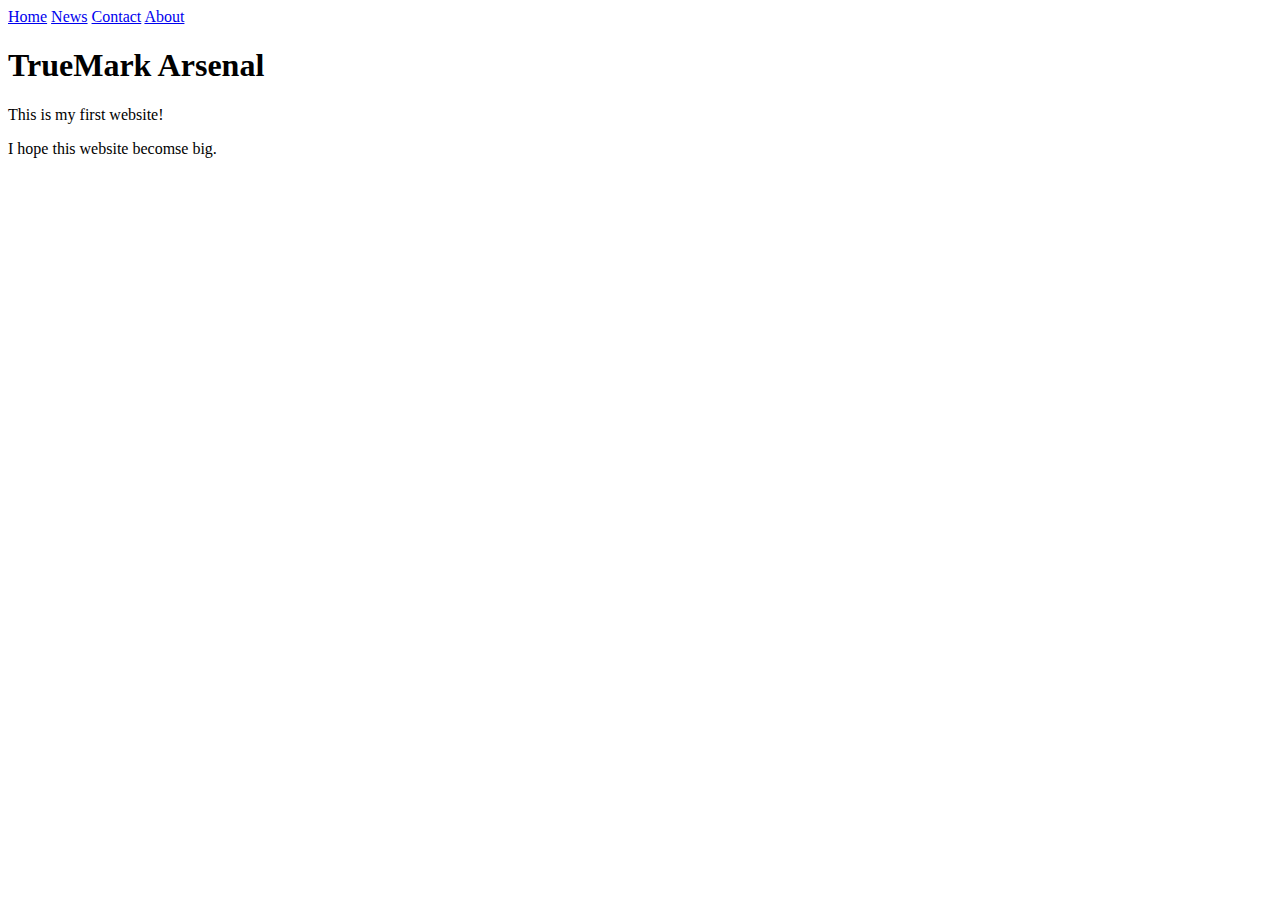
<file: index.html>
<!DOCTYPE html>
<html>
    <head>
        <title>Page Title</title>
    </head>
    <body> 
        <div class="topnav">
            <a class="active" href="#home">Home</a>
            <a href="#news">News</a>
            <a href="#contact">Contact</a>
            <a href="#about">About</a>
        </div>
        <h1>TrueMark Arsenal</h1>
        <p>This is my first website!</p>
        <p>I hope this website becomse big.</p>
    </body>
</html>
</file>
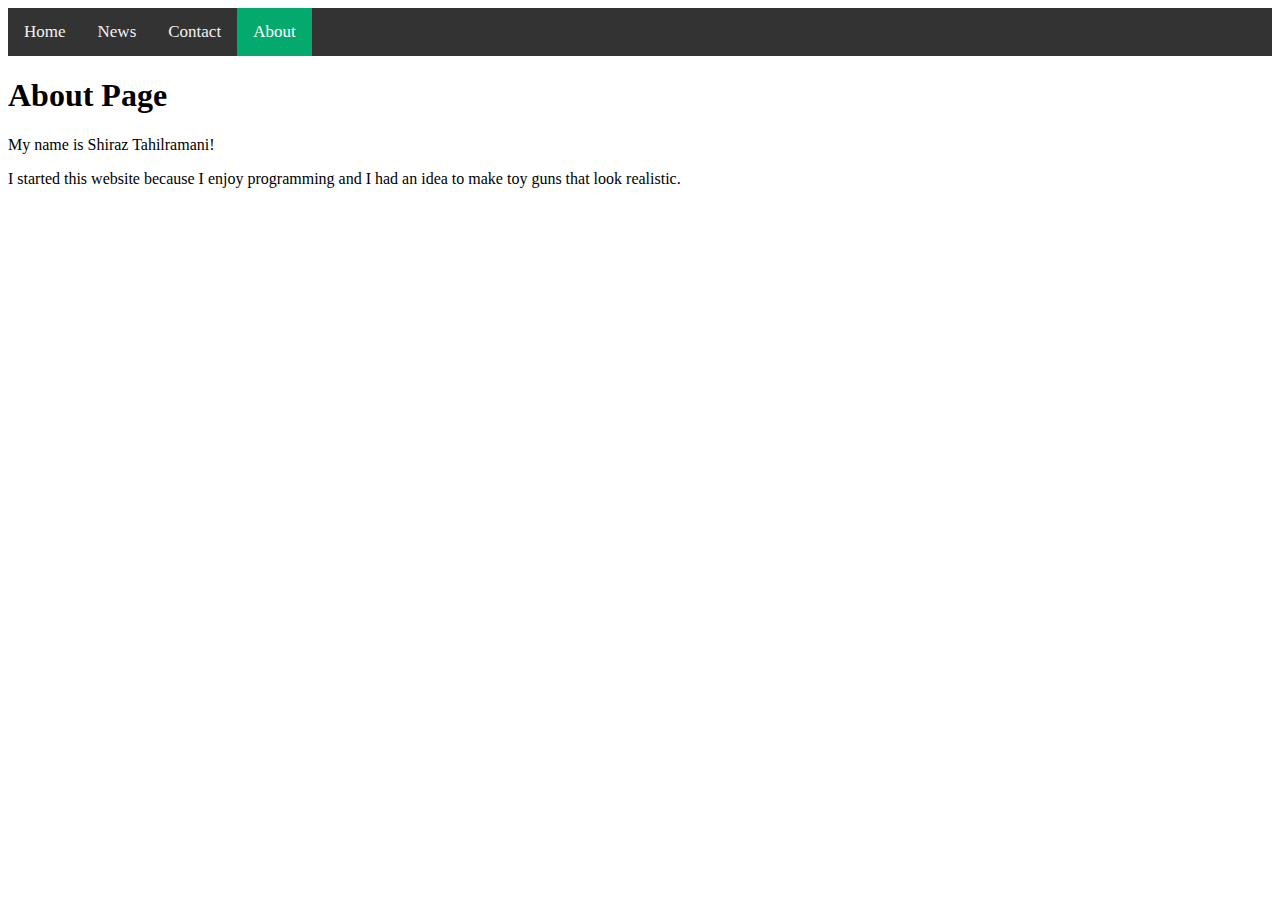
<file: about.html>
<!DOCTYPE html>
<html>
    <head>
        <link rel="stylesheet" href="bar.css">
        <title>TrueMark Arsenal Webpage</title>
    </head>
    <body> 
        <div class="topnav">
            <a href="index.html">Home</a>
            <a href="news.html">News</a>
            <a href="contact.html">Contact</a>
            <a href="about.html" class="active">About</a>
        </div>
        <h1>About Page</h1>
        <p>My name is Shiraz Tahilramani!</p>
        <p>I started this website because I enjoy programming and I had an idea to make toy guns that look realistic.</p>
    </body>
</html>
</file>
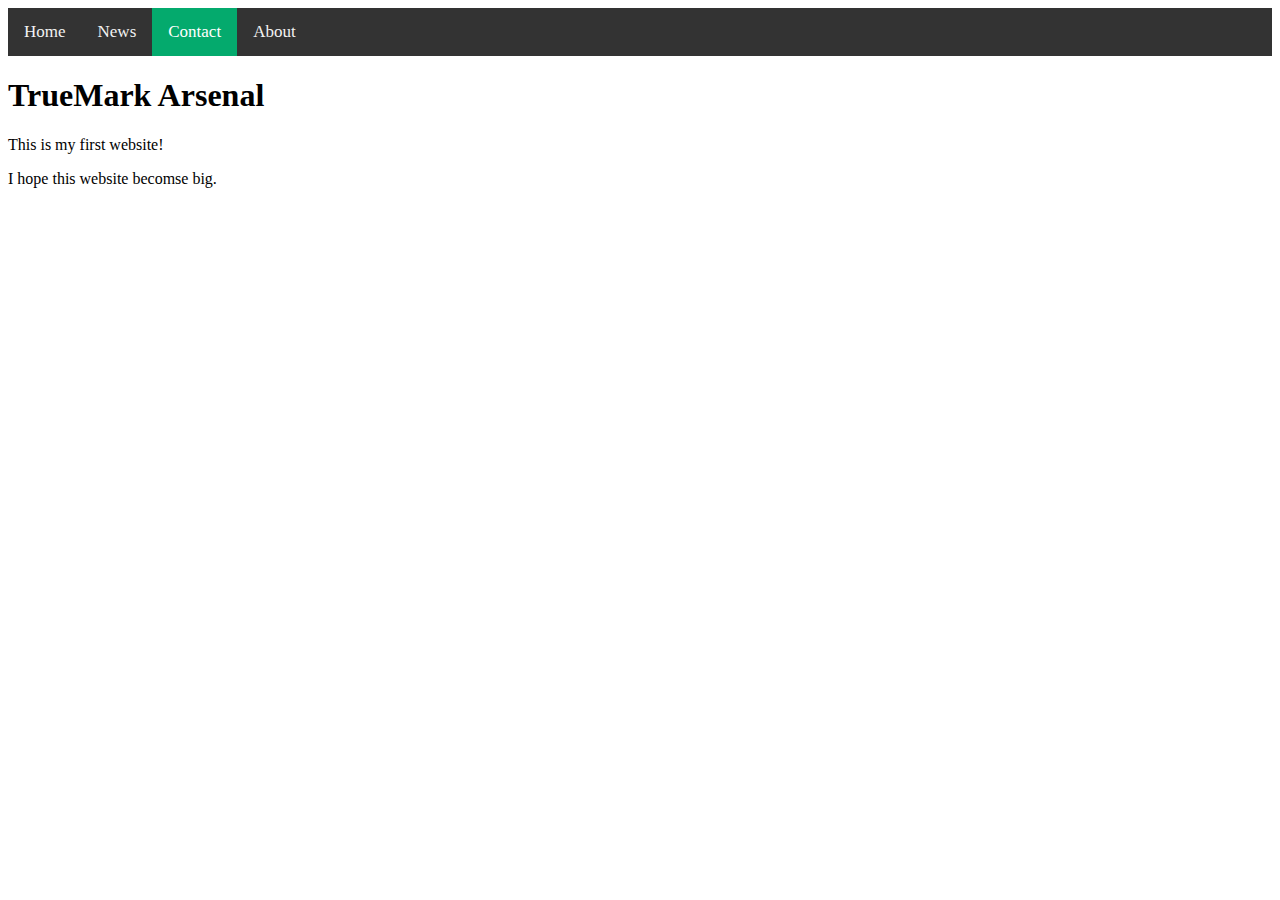
<file: contact.html>
<!DOCTYPE html>
<html>
    <head>
        <link rel="stylesheet" href="bar.css">
        <title>TrueMark Arsenal Webpage</title>
    </head>
    <body> 
        <div class="topnav">
            <a href="index.html">Home</a>
            <a href="news.html">News</a>
            <a href="contact.html" class="active">Contact</a>
            <a href="about.html">About</a>
        </div>
        <h1>TrueMark Arsenal</h1>
        <p>This is my first website!</p>
        <p>I hope this website becomse big.</p>
    </body>
</html>
</file>
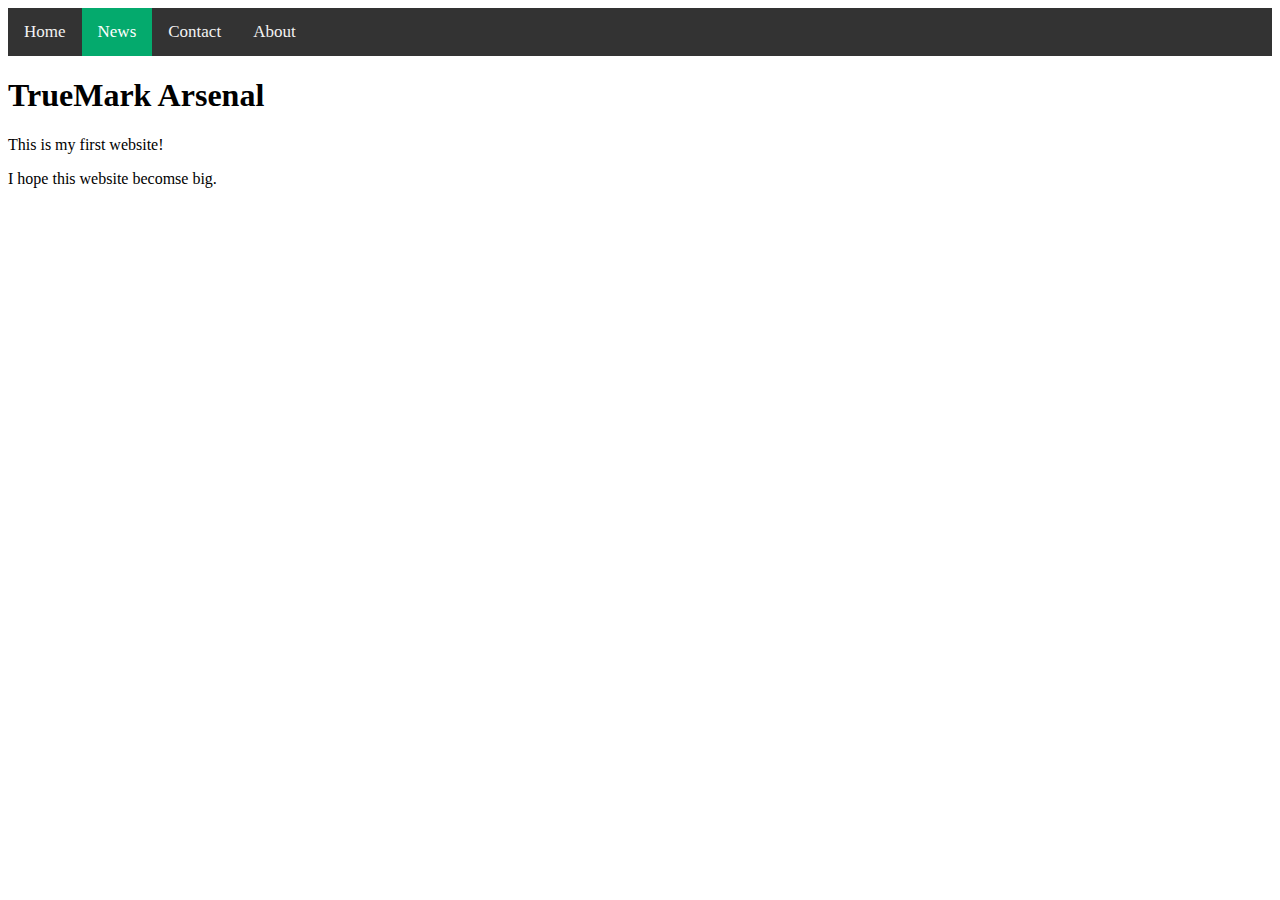
<file: news.html>
<!DOCTYPE html>
<html>
    <head>
        <link rel="stylesheet" href="bar.css">
        <title>TrueMark Arsenal Webpage</title>
    </head>
    <body> 
        <div class="topnav">
            <a href="#home">Home</a>
            <a class="active" href="#news">News</a>
            <a href="#contact">Contact</a>
            <a href="#about">About</a>
        </div>
        <h1>TrueMark Arsenal</h1>
        <p>This is my first website!</p>
        <p>I hope this website becomse big.</p>
    </body>
</html>
</file>
<file: bar.css>
/* Add a black background color to the top navigation */
.topnav {
  background-color: #333;
  overflow: hidden;
}

/* Style the links inside the navigation bar */
.topnav a {
  float: left;
  color: #f2f2f2;
  text-align: center;
  padding: 14px 16px;
  text-decoration: none;
  font-size: 17px;
}

/* Change the color of links on hover */
.topnav a:hover {
  background-color: #ddd;
  color: black;
}

/* Add a color to the active/current link */
.topnav a.active {
  background-color: #04AA6D;
  color: white;
}
</file>
